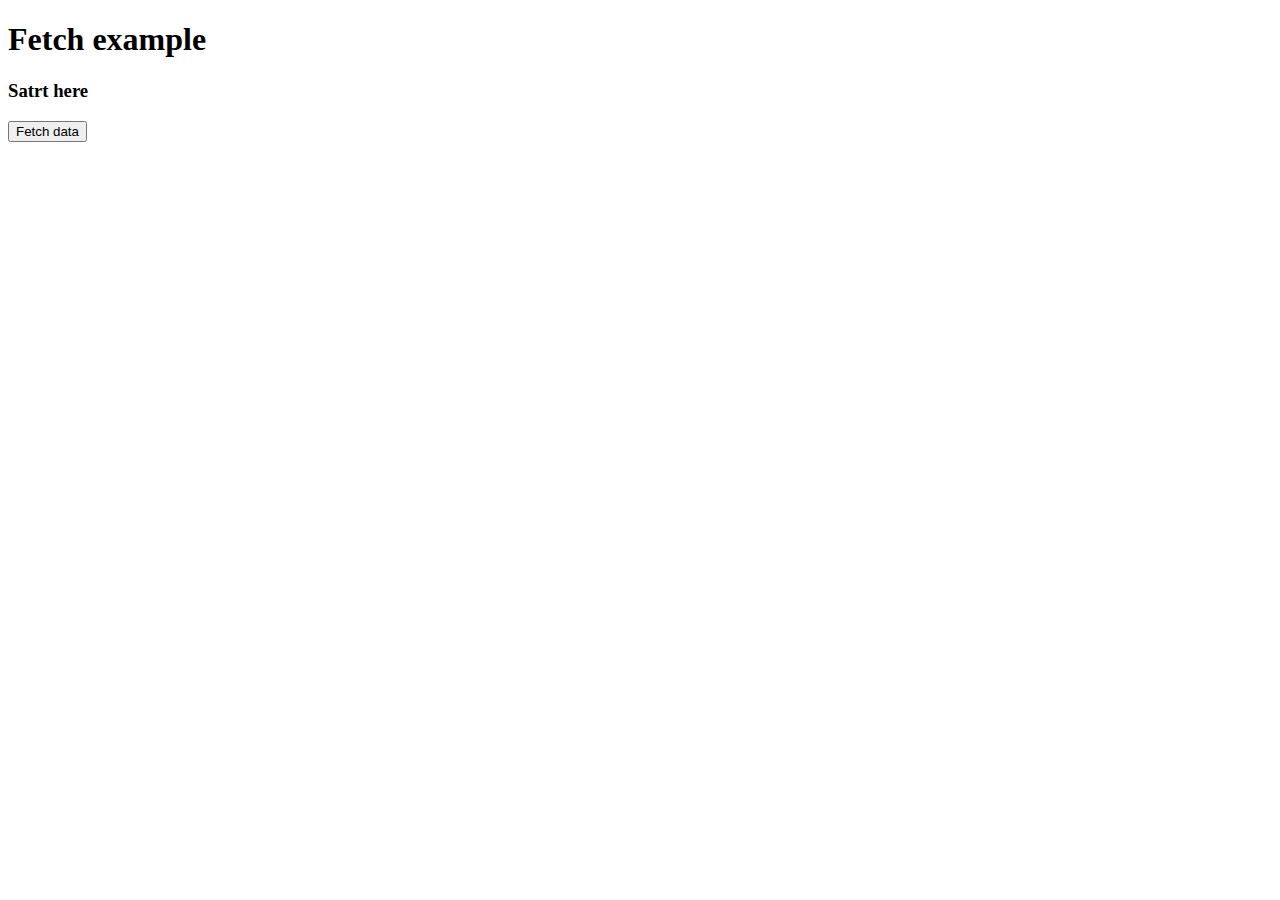
<file: week1/index-api.html>
<!DOCTYPE html>
<html lang="en">
<head>
    <meta charset="UTF-8">
    <meta name="viewport" content="width=device-width, initial-scale=1.0">
    <title>Document</title>
</head>
<body>
    <header>
     <h1>Fetch example</h1>
     <h3>Satrt here</h3>
     <button id="fetch-botton">Fetch data</button>
    </header>
    <main id="main-content"></main>
        <script>
            const triggerButton = document.getElementById('fetch-botton') 
            const mainContent = document.getElementById('main-content')

            triggerButton.addEventListener('click',()=>{  //当点击时
            fetch('https://www.thecocktaildb.com/api/json/v1/1/random.php')//api
               .then(response=>response.json())//以json格式返回
               .then((data) =>{//当拿到返回的数据时，开始进行
                    let drinkData = data.drinks[0]//drinks是API给的定义，[0]返回第一行
                    console.log(drinkData)//在控制台显示返回的数据
                    let drinkName = drinkData.strDrink
                    let drinkImage = drinkData.strDrinkThumb
                    let drinkInstructions = drinkData.strInstructions
                    //${变量名}，占位符，用来把变量的值插入到字符串里
                    //
                    let drinkHTML = `
                     <h2>${drinkName}</h2>
                     <img src="${drinkImage}" alt="${drinkName}"/>
                    <p>${drinkInstructions}</p>
                    `

                    mainContent.innerHTML = drinkHTML
                })                   
            })

        </script>
</body>
</html>
</file>
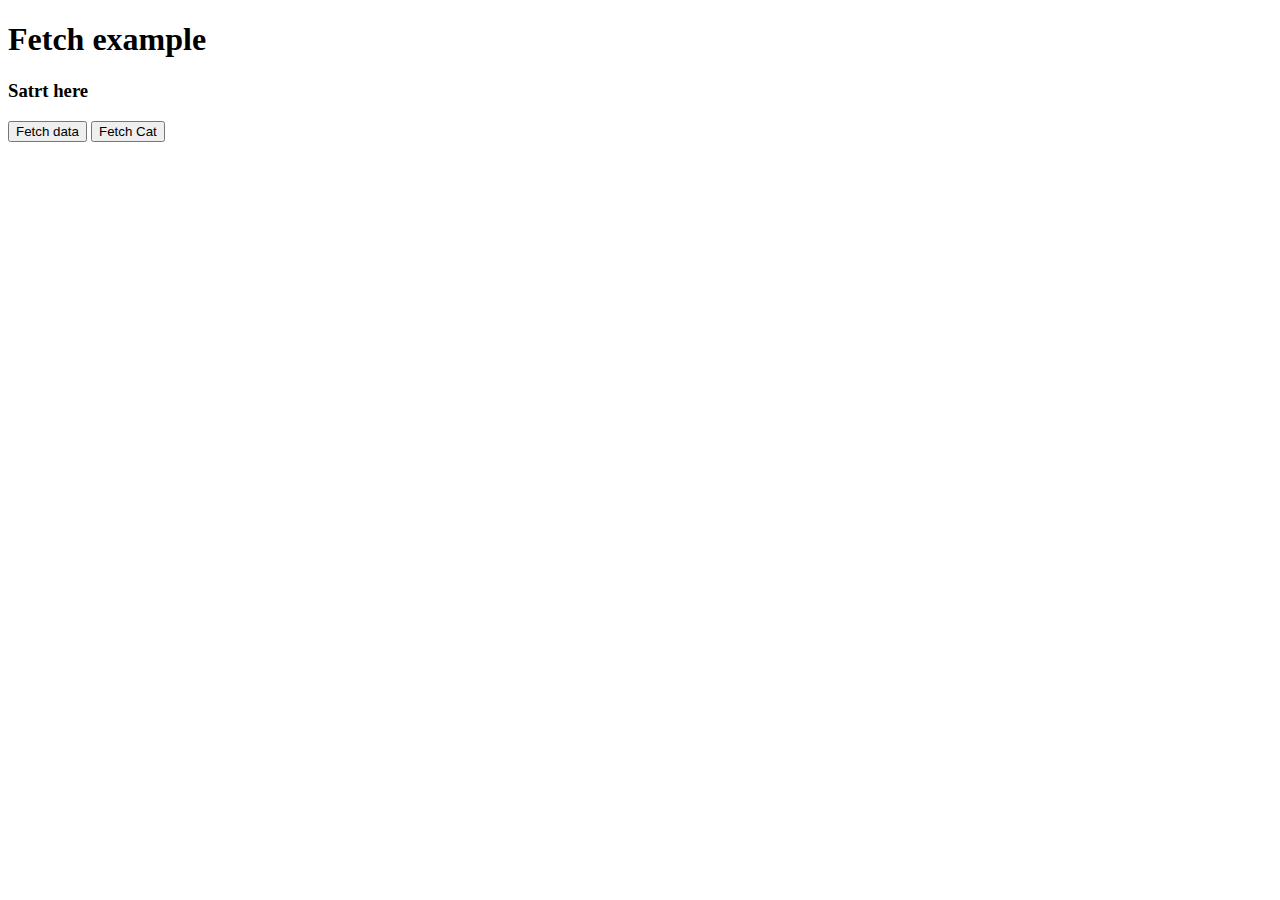
<file: week2/index-api-drinks2nasa.html>
<!DOCTYPE html>
<html lang="en">
<head>
    <meta charset="UTF-8">
    <meta name="viewport" content="width=device-width, initial-scale=1.0">
    <title>Document</title>
</head>
<body>
    <header>
     <h1>Fetch example</h1>
     <h3>Satrt here</h3>
     <button id="fetch-botton">Fetch data</button>


     <button id="fetchCat">Fetch Cat</button>
    </header>
    <main id="main-content"></main>
        <script>
            const triggerButton = document.getElementById('fetch-botton')
            const catButton = document.getElementById('fetchCat')
            const mainContent = document.getElementById('main-content')

            const fetchCocktailData = ()=>{ //当点击时
            fetch('https://www.thecocktaildb.com/api/json/v1/1/random.php')//api
               .then(response=>response.json())//以json格式返回
               .then((data) => appenDrinkData(data, false))//当拿到返回的数据时，开始进行 

            }

            const appenDrinkData = (data, logData = true) => {//【WEEK2增加部分】

                    if(logData) console.log(data)
                    let drinkData = data.drinks[0]//drinks是API给的定义，[0]返回第一行

                    if(logData) console.log(drinkData)//在控制台显示返回的数据
                    let drinkName = drinkData.strDrink
                    let drinkImage = drinkData.strDrinkThumb
                    let drinkInstructions = drinkData.strInstructions
                    //${变量名}，占位符，用来把变量的值插入到字符串里
                    //
                    let drinkHTML = `
                     <h2>${drinkName}</h2>
                     <img src="${drinkImage}" alt="${drinkName}"/>
                    <p>${drinkInstructions}</p>
                    `

                    mainContent.innerHTML = drinkHTML
                    console.log(new Date(drinkData.dateModified))//获取鸡尾酒的时间

                    const drinkDate = new Date(drinkData.dateModified)
                    const year = drinkDate.getFullYear()//2025年
                    const month = drinkDate.getMonth()//几月需要+2
                    const day = drinkDate.getDate()//几号

                    const nasaDate = year + '-' + (month < 10 ? '0' + month : month) + '-' + (day <10 ? '0' + day : day)
                    // 少于10月在数字前加入0字符，1112月保持原样，if（true？then：or false ）
                    console.log(nasaDate)

                    fetchNASAData(nasaDate)
            }

            const fetchNASAData = (requestDate) =>{
                fetch('https://api.nasa.gov/planetary/apod?api_key=hK2eHlU0eaHvSDb8j1iS6N6EdHQDWtk4hrYjyRSu&date='+ requestDate) 
                .then(response=>response.json())
                .then((data) => appendNASAData(data))
            }

            const appendNASAData = (data) =>{
                console.log(data)
                let nasaTitle = data.title
                let nasaAuthor = data.copyright ?data.copyright : 'Public Domain'
                let nasaImage = data.hdurl

                let nasaHTML = `
                  <h2>${nasaTitle} </h2>
                  <h4>${nasaAuthor} </h4>
                  <img src="${nasaImage}" alt="${nasaTitle}"/>
                `

                mainContent.innerHTML += nasaHTML//直接往原有网页后添加内容
            }

            const fetchCatData = () =>{
                fetch('https://cataas.com/cat', {
                    method: 'GET',
                    headers: {
                        'accept':'application/json'
                    }
                })
                    .then(response=>response.json())
                    .then((data) => appendCatData(data))
            }

            const appendCatData = (data) =>{
                console.log(data)
            }

            triggerButton.addEventListener('click', fetchCocktailData)
            catButton.addEventListener('click', fetchCatData)

        </script>
</body>
</html>
</file>
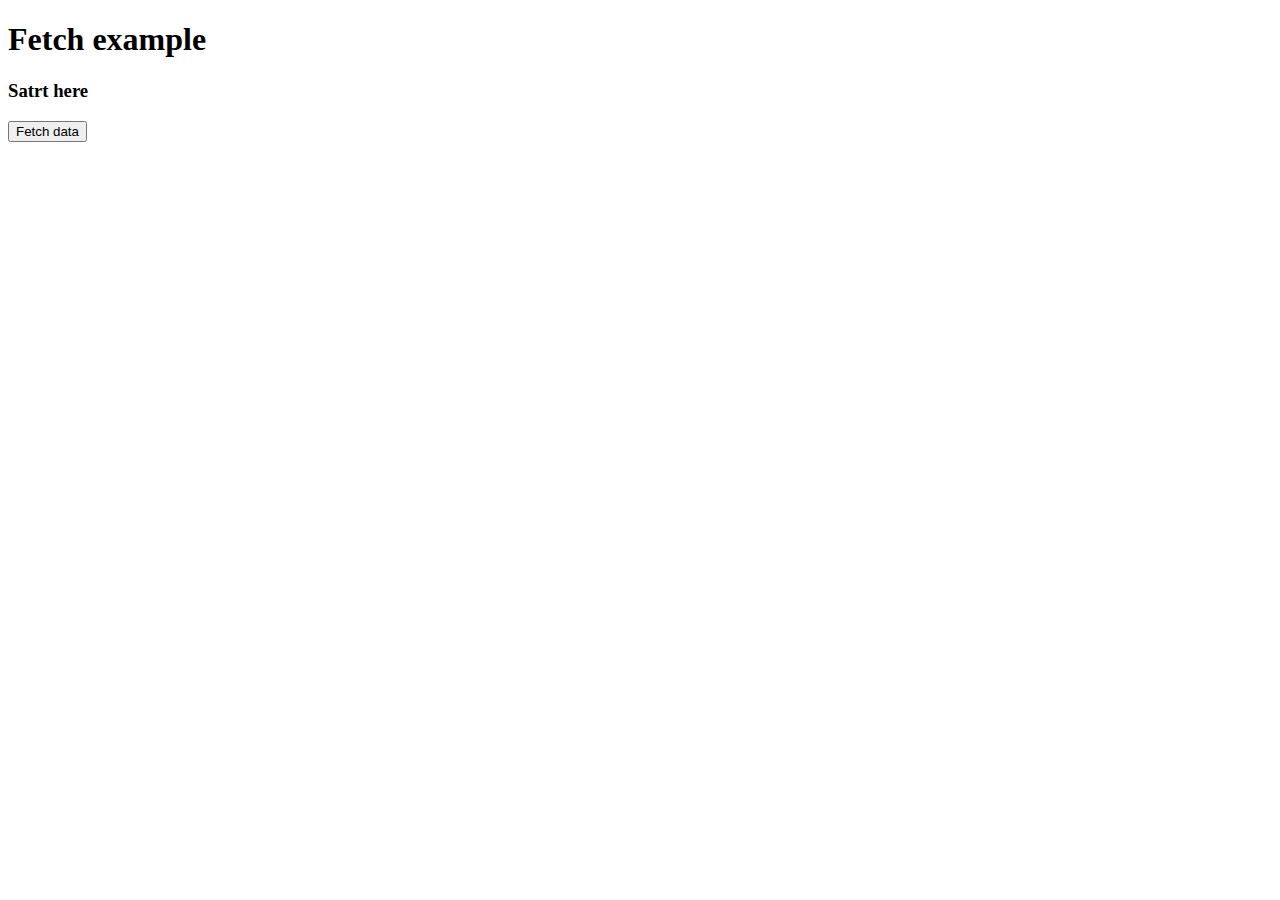
<file: week1/inclass/index-api.html>
<!DOCTYPE html>
<html lang="en">
<head>
    <meta charset="UTF-8">
    <meta name="viewport" content="width=device-width, initial-scale=1.0">
    <title>Document</title>
</head>
<body>
    <header>
     <h1>Fetch example</h1>
     <h3>Satrt here</h3>
     <button id="fetch-botton">Fetch data</button>
    </header>
    <main id="main-content"></main>
        <script>
            const triggerButton = document.getElementById('fetch-botton') 
            const mainContent = document.getElementById('main-content')

            triggerButton.addEventListener('click',()=>{  
            fetch('https://www.thecocktaildb.com/api/json/v1/1/random.php')
               .then((response)=>{
                   console.log(response)

                })
            
            })

        </script>
</body>
</html>
</file>
